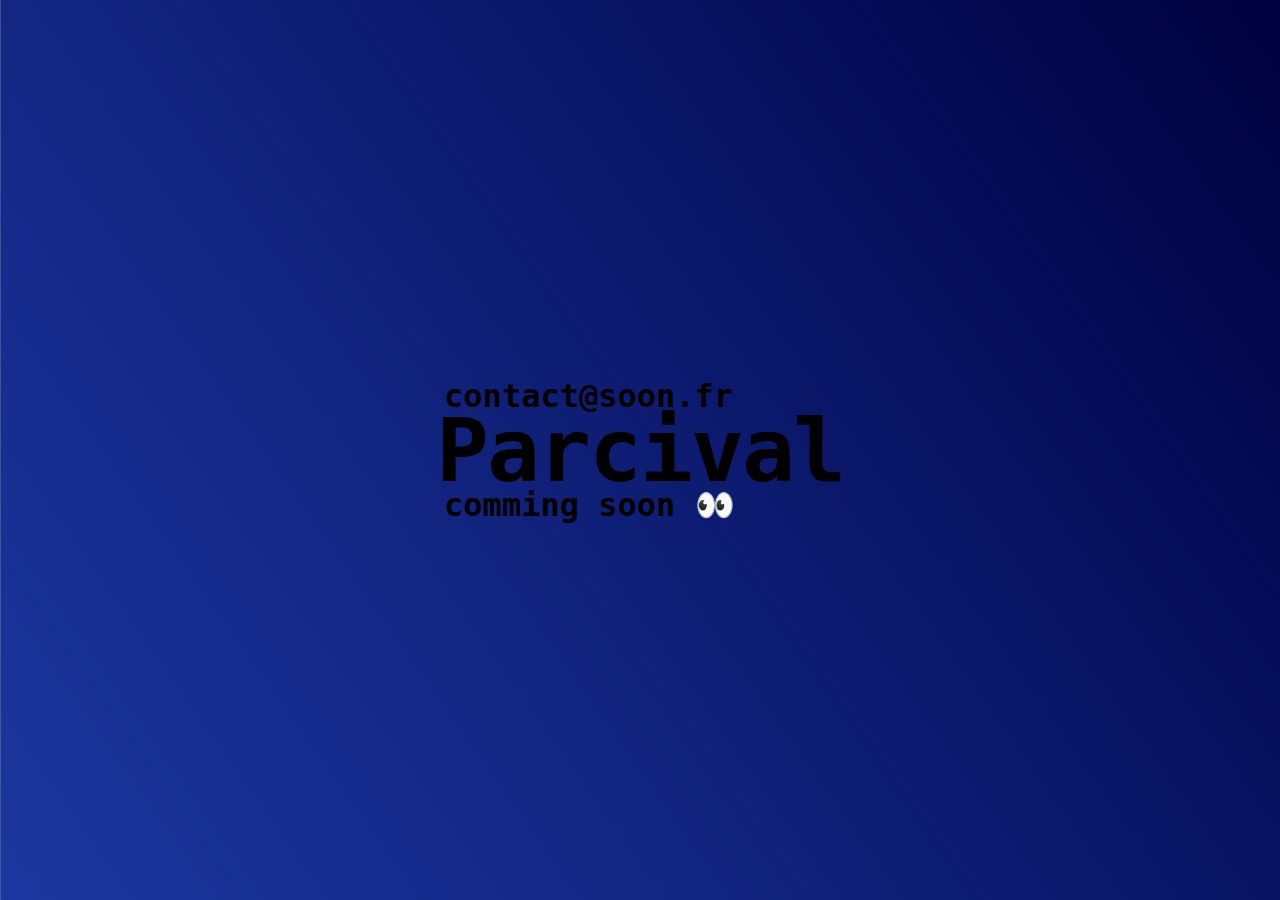
<file: index.html>
<!DOCTYPE html>
<html lang="fr">
<head>
    <meta charset="UTF-8">
    <meta name="viewport" content="width=device-width, initial-scale=1.0">
    <title>SOON 👀</title>
    <link rel="preconnect" href="https://fonts.googleapis.com">
    <link rel="preconnect" href="https://fonts.gstatic.com" crossorigin>
    <link href="https://fonts.googleapis.com/css2?family=JetBrains+Mono:wght@400;700&display=swap" rel="stylesheet">
    <link rel="stylesheet" href="style.css">
</head>
<body>
    <div class="content">
        <p class="contact">contact@soon.fr</p>
        <p class="parcivalfr">Parcival</p>
        <p class="soon">comming soon 👀</p>
    </div>
</body>
</html>
</file>
<file: style.css>
html, body {
    margin: 0 auto;
    padding: 0;
    font-family: "JetBrains", monospace;
}

body {
    background-color: 00184E;
    background-image: url(wlppdegrade1.png);
    background-size: cover;
    display: flex;
    justify-content: center;
    align-items: center;
    min-height: 100vh;
}

.content {
    color: black;
    text-align: left;
    padding: 0;
}

.contact {
    font-size: 2rem;
    font-weight: 800;
    margin: 0;
    padding: 0;
    padding-left: 0.5rem;
    margin-bottom: -1rem;
}

.parcivalfr {
    font-size: 5.5rem;
    font-weight: 700;
    margin: 0;
    padding: 0;
    letter-spacing: -2px;
}

.soon {
    font-size: 2rem;
    font-weight: 800;
    margin: 0;
    padding: 0;
    padding-left: 0.5rem;
    margin-top: -1rem;

 }
</file>
